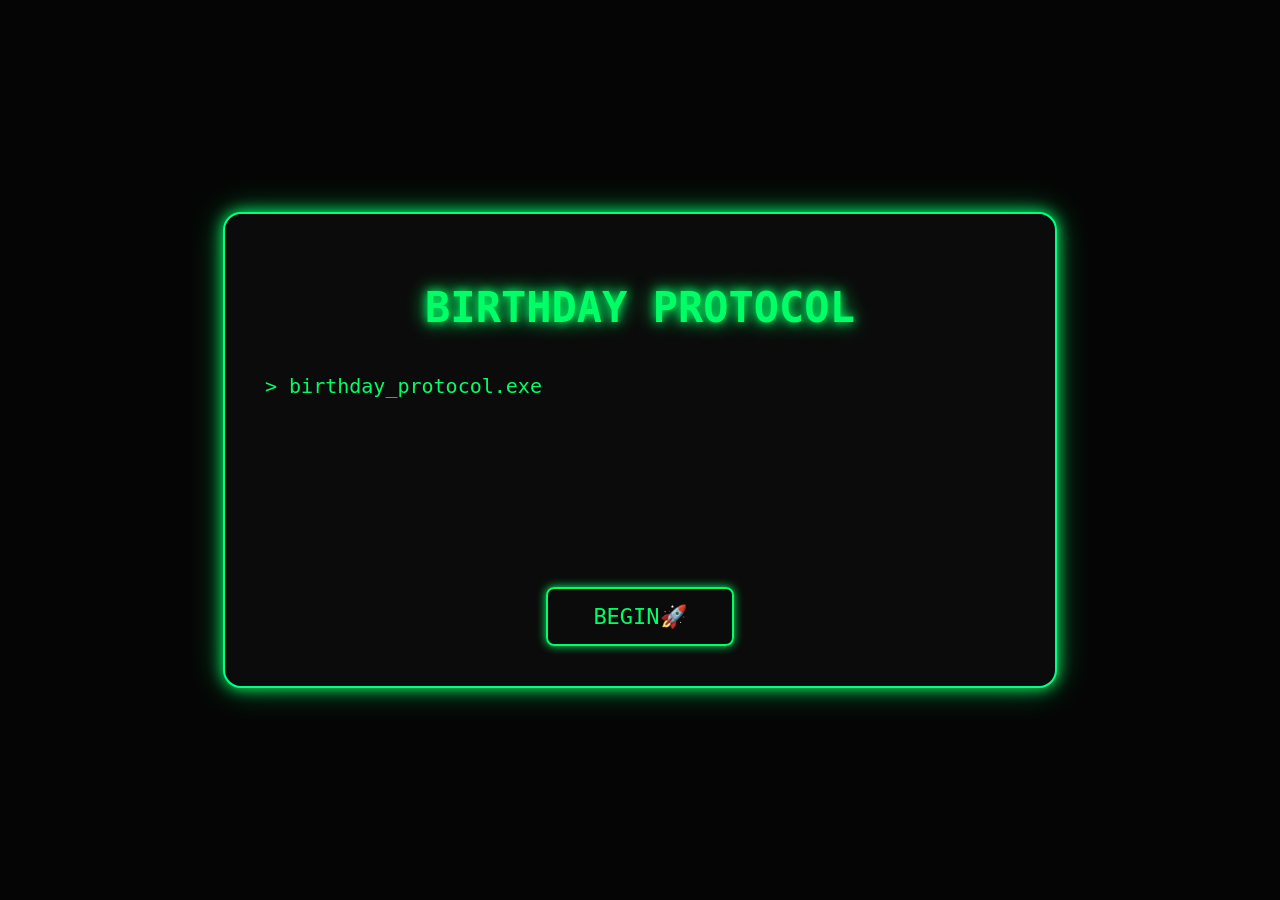
<file: index.html>
<!DOCTYPE html>
<html>
<head>
    <meta charset="UTF-8">
    <meta name="viewport" content="width=device-width, initial-scale=1.0">
     <title>Birthday Surprise</title>
     <link rel="stylesheet" href="style.css">
</head>
<body>

    <div class="terminal"> 
     <h1> BIRTHDAY PROTOCOL</h1>  
     <div id="terminalText"></div>
     <button id="beginBtn">BEGIN🚀</button>
     </div>
     <div id="screen2" style="display:none;">

    <div id="screen2Text"></div>

</div>
<div id="screen3" style="display:none;">

<h1>🎉 Happy 18th Birthday, Saim!</h1>

<button id="continueBtn">Continue 💙</button>

</div>
<div id="story1" style="display:none;">

<h1>We never planned this friendship.</h1>

<button id="next1">Next →</button>

</div>
<div id="story2" style="display:none;">

<h1>It started with just a random message...</h1>

<button id="next2">Next →</button>

</div>
<div id="story3" style="display:none;">

<h1>Nothing extraordinary...</h1>

<p>Or at least...</p>

<p>that's what we thought. ✨</p>

<button id="next3">Next →</button>

</div>
<div id="story4" style="display:none;">

<h1>Funny how life works.</h1>

<p>Sometimes the most meaningful people...</p>

<p>arrive in the most unexpected ways. 💙</p>

<button id="next4">Next →</button>

</div>

<div id="story5" style="display:none;">

<h1>A stranger...</h1>

<p>slowly became a bestfriend💗.</p>

<button id="next5">Next →</button>

</div>

<div id="story6" style="display:none;">

<h1>And before I even realized it...😩</h1>

<p>you've became one of my favorite people yaaraa.💙</p>

<button id="next6">Next →</button>

</div>
<div id="story7" style="display:none;">
<h1>Thank you...💝</h1>
<p>for every conversation.</p>
<p>for every laugh.💗</p>
<p>and for simply being there. 🤍</p>
<button id="next7">Next →</button>
</div>

<div id="story8" style="display:none;">
<h1>You probably don't know this...</h1>
<p>but you inspired more than you realize.✨</p>
<button id="next8">Next →</button>
</div>

<div id="story9" style="display:none;">
<h1>💻 Memory Found...🪻</h1>
<p>"You should learn coding."</p>
<button id="next9">Next →</button>
</div>

<div id="story10" style="display:none;">
<h1>I remembered those words.</h1>
<p>So instead of buying a gift...</p>
<p>I decided to build one. 🎁</p>
<button id="next10">Next →</button>
</div>

<div id="story11" style="display:none;">
<h1>Maybe it isn't perfect...</h1>
<p>But every click...</p>
<p>every screen...</p>
<p>every little detail...</p>
<p>was made with a smile. 💙</p>
<button id="next11">Birthday Wishes →</button>
</div>

<div id="birthdayPage" style="display:none;">

<h1 class="birthdayHeading">Happy 18th Birthday, Saim.💗</h1>

<div class="birthdayMessage">

<p>Today isn't just another day.</p>

<p>It's the beginning of a beautiful new chapter in your life.✨</p>

<br>

<p>May Allah always guide you,</p>

<p>protect you,</p>

<p>and make every step of your journey easier.</p>

<p><b>Ameen. 🤲</b></p>
<br>

<p>I hope this year brings you endless happiness,</p>

<p>good health,</p>

<p>success in everything you work so hard for,</p>

<p>and countless reasons to smile.</p>

<br>

<p>I hope you achieve every dream your're quietly working towards.</p>

<br>

<p>May Data Science take you exactly where your hard work deserves to be ameen💘.</p>

<br>

<p>Never lose your kindness.</p>

<p>Never stop believing in yourself.💝</p>

<br>
<p>The world is lucky to have someone like you in it.</p>

<p>Thank you🌸for being such a wonderful bestieee.</p>

<p>I'm genuinely grateful our paths crossed🥹.</p>

</div>

<button id="finalMessageBtn">Open Final Message →</button>

</div>
<div id="finalPage" style="display:none;">

<div id="finalText"></div>

</div>

     <script src="script.js"></script>

</body>
</html>
</file>
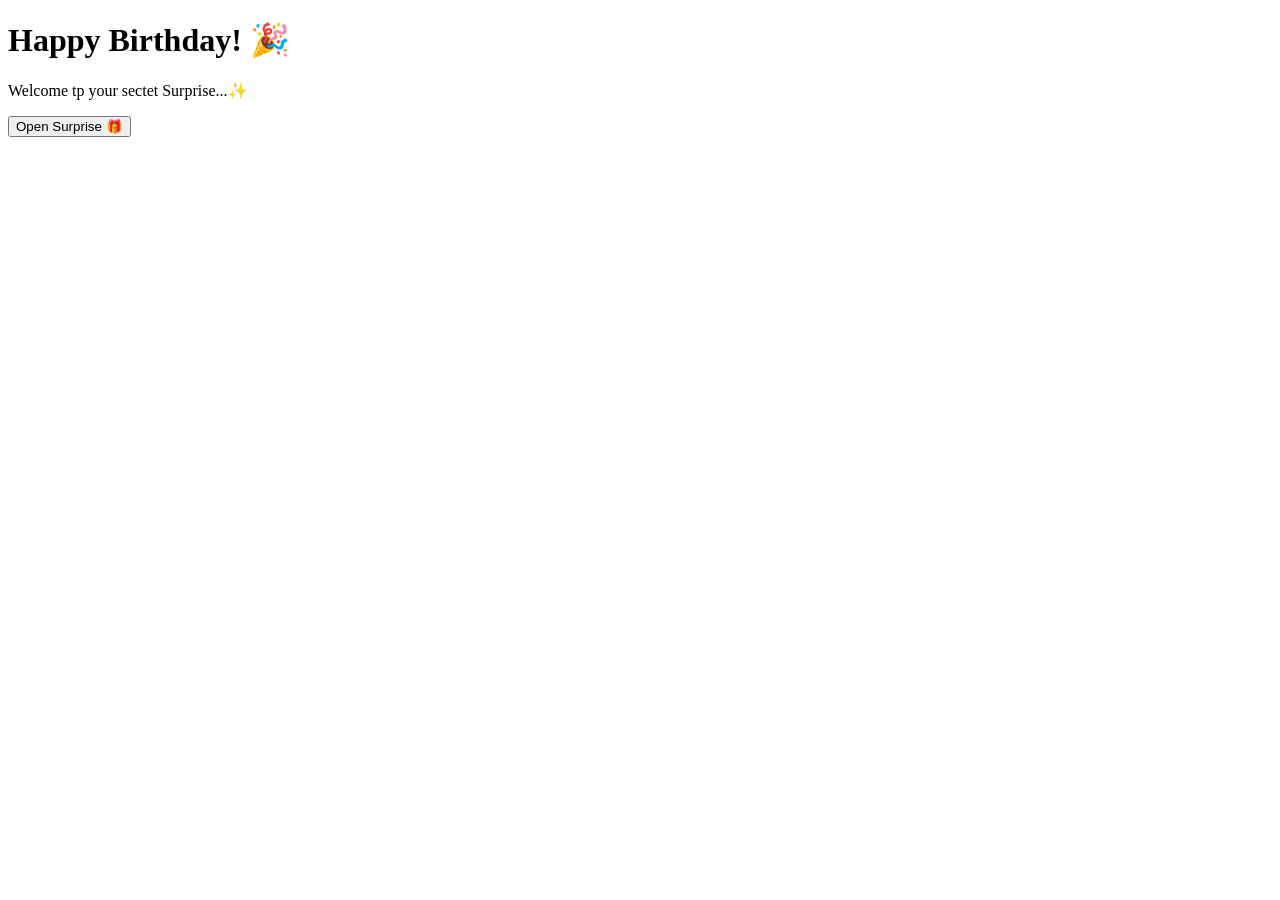
<file: index copy.html>
<!DOCTYPE html>
<html>
<head>
    <meta charset="UTF-8">
     <title>Birthday Surprise</title>
</head>

<body>

    <h1>Happy Birthday! 🎉</h1>
    <p>Welcome tp your sectet Surprise...✨</p>
    <button>Open Surprise 🎁</button>

</body>
</html>
</file>
<file: style.css>
body{
    margin:0;
    padding:0;
    background: #050505;
    color: #00ff66;
    font-family:consolas, monospace;
   
    display:flex;
    justify-content:center;
    align-items:center;

    height: 100vh;
    overflow: hidden;
    } 

   .terminal{
             width: 750px;
             max-width: 90%;
             background: #0b0b0b ;
             border: 2px solid #00ff88;
             border-radius:18px;
             padding: 40px;
             box-shadow:
             0 0 15px #00ff66,
             0 0 35px rgba(0,255,102,.4);
             animation:fadeIn 1s;
             position: relative;
             overflow:visible;       
      } 
    h1{ 
        text-align: center;
        color:#00ff66;
        font-size:42px;
        margin-bottom: 35px;
        text-shadow:
        0 0 10px #00ff66,
        0 0 20px #00ff66;
    }
   #terminalText{
    font-size:20px; 
    line-height:1.9;
    min-height:180px;
    white-space:pre-line;

  }  

  button{ 
background:transparent;

color:#00ff66;

border:2px solid #00ff66;

padding:15px 45px;

font-size:22px;

font-family:Consolas, monospace;

border-radius:8px;

cursor:pointer;

display:block;

margin:40px auto 0;

transition:.4s;

box-shadow:0 0 10px #00ff66;

}

button:hover{

background:#00ff66;

color:black;

transform:scale(1.08);

box-shadow:

0 0 20px #00ff66,

0 0 40px #00ff66,

0 0 60px #00ff66;

}

 @keyframes fadeIn{

from{
opacity:0;

transform:translateY(20px);

}

to{

opacity:1;

transform:translateY(0);

}

} 
#screen2{

height:100vh;

display:flex;

justify-content:center;

align-items:center;

background:black;

color:#00ff66;

font-size:26px;

font-family:Consolas, monospace;

text-align:center;

white-space:pre-line;

}
#screen3{

height:100vh;

background:black;

color:white;

display:flex;

flex-direction:column;

justify-content:center;

align-items:center;

text-align:center;

}

#screen3 h1{

font-size:50px;

margin-bottom:30px;

}

#continueBtn{

padding:15px 35px;

font-size:20px;

cursor:pointer;

}
#story1{

height:100vh;

background:black;

color:white;

display:flex;

flex-direction:column;

justify-content:center;

align-items:center;

text-align:center;

}

#story1 h1{

font-size:42px;

margin-bottom:30px;

}

#next1{

padding:15px 35px;

font-size:20px;

cursor:pointer;

}
#story2{

height:100vh;

background:black;

color:white;

display:flex;

flex-direction:column;

justify-content:center;

align-items:center;

text-align:center;

}
#story3{

height:100vh;

background:black;

color:white;

display:flex;

flex-direction:column;

justify-content:center;

align-items:center;

text-align:center;

}
#story4,
#story5,
#story6{

height:100vh;
background:black;
color:white;
display:flex;
flex-direction:column;
justify-content:center;
align-items:center;
text-align:center;

}
#story7,
#story8,
#story9,
#story10,
#story11{

height:100vh;
background:black;
color:white;
display:flex;
flex-direction:column;
justify-content:center;
align-items:center;
text-align:center;

}
 #birthdayPage{

position:fixed;

top:0;
left:0;
right:0;
bottom:0;

background:black;

display:flex;

flex-direction:column;

align-items:center;

padding:40px;

box-sizing:border-box;

overflow-y:auto;

}

.birthdayHeading{

font-size:55px;

color:#ffd700;

font-weight:normal;

margin-bottom:35px;

font-family:Georgia,serif;

}

.birthdayMessage{

color:#e8e8e8;

font-size:24px;

line-height:1.8;

max-width:900px;

font-family:Verdana,sans-serif;

}

#finalMessageBtn{

margin-top:40px;

padding:16px 38px;

font-size:20px;

background:#4da6ff;

color:white;

border:none;

border-radius:12px;

cursor:pointer;

transition:0.3s;

}

#finalMessageBtn:hover{

transform:scale(1.06);

}
#finalPage{

position:fixed;

top:0;

left:0;

width:100%;

height:100%;

background:black;

display:flex;

flex-direction:column;

justify-content:flex-start;

align-items:center;

padding:60px 40px;

box-sizing:border-box;

overflow-y:auto;
}

#finalText{

max-width:900px;

width:100%;

color:#f8e7a0;

font-size:28px;

line-height:1.9;

text-align:center;

font-family:Georgia,serif;

height:80vh;

overflow-y:auto;

padding:20px;

box-sizing:border-box;

position: relative;

z-index:2;

}
/* ===== Golden Sparkles ===== */

#finalPage{
    position:relative;
    overflow:hidden;
}

#finalPage::before{
    content:"";
    position:absolute;
    inset:0;

    background-image:
    radial-gradient(circle,#ffd54f 1.5px,transparent 2px),
    radial-gradient(circle,#fff2a8 1px,transparent 2px);

    background-size:120px 120px,180px 180px;
    background-position:0 0,60px 60px;

    opacity:.8;

    animation:twinkle 6s linear infinite;

    pointer-events:none;
}

@keyframes twinkle{

0%{
transform:translateY(0px);
opacity:.6;
}

50%{
opacity:1;
}

100%{
transform:translateY(-20px);
opacity:.6;
}

}
@media (max-width:768px){

.terminal{
    padding:20px;
    min-height:100vh;
    display:flex;
    flex-direction:column;
    justify-content:center;
    align-items:center;
}

.terminal h1{
    font-size:32px;
}

#beginBtn{
    margin-top:25px;
}

}
</file>
